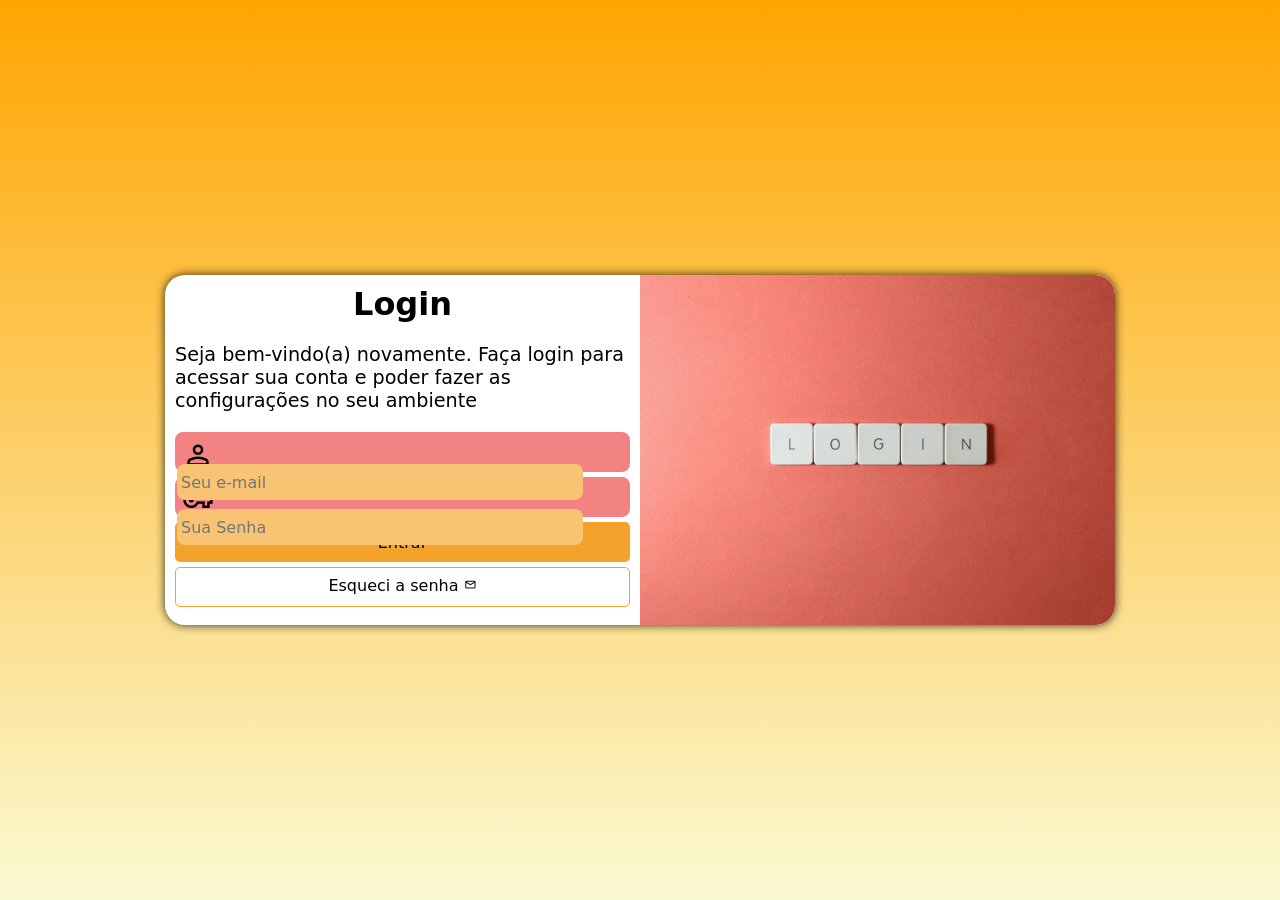
<file: index.html>
<!DOCTYPE html>
<html lang="pt-br">
<head>
    <meta charset="UTF-8">
    <meta name="viewport" content="width=device-width, initial-scale=1.0">
    <title>Login</title>
    <link href="https://fonts.googleapis.com/css2?family=Material+Symbols+Outlined" rel="stylesheet" />
    <link rel="stylesheet" href="Estilos/style.css" >
    <link rel="stylesheet" href="Estilos/media-query.css">
</head>
<body>
    <main>
        <section id="login">
            <div id="imagem">
               
            </div >
            <div id="formulario">
                <h1>Login</h1>
                <p>Seja bem-vindo(a) novamente. Faça login para acessar sua conta e poder fazer as configurações no seu ambiente</p>
                <form action="login.php" method="post" autocomplete="on">
                    <div class="campo">
                        <i class="material-symbols-outlined">person</i>
                        <input type="email" name="login" id="ilogin" placeholder="Seu e-mail" autocomplete="email" required maxlength="30">
                        <label for="ilogin">Login </label>
                    </div>
                    <div class="campo">
                        <i class="material-symbols-outlined"> vpn_key </i>
                        <input type="password" name="senha" id="isenha" placeholder="Sua Senha" autocomplete="current-password" required minlength="8" maxlength="20">
                        <label for="isenha">Senha </label>
                    </div>
                    <input type="submit" value="Entrar">
                    <a href="esqueci.html" class="botao" >Esqueci a senha <i class="material-symbols-outlined">mail</i></a>
                </form>
            </div>
        </section>
    </main>
</body>
</html>
</file>
<file: Estilos/style.css>
@charset "UTF-8";
/*Paleta de Cores*/
*{
    font-family: system-ui, -apple-system, BlinkMacSystemFont, 'Segoe UI', Roboto, Oxygen, Ubuntu, Cantarell, 'Open Sans', 'Helvetica Neue', sans-serif;
    padding: 0px;
    margin: 0px;
    box-sizing: border-box;
}
body, html{
    background-color: orange;
    height: 100vh;
    width: 100vw;
}
main{
    height: 100vh;
    width: 100vw;

    display: flex;
    align-items: center;
    justify-content: center;
}
section#login{
    background-color: white;
    overflow: hidden;

    width: 300px;
    height: 500px;
    border-radius: 20px;
    box-shadow: 0px 0px 10px rgba(0, 0, 0, 0.8);

    transition: width .3s, height .3s;
    transition-timing-function: ease;
}
section#login>div#imagem{
    display: block;
    background: lightgoldenrodyellow url(../imagens/pexels-photo-2882566\ \(1\).jpeg) no-repeat;
    height: 200px;
    background-position: center center;
    background-size: cover;
}
section#login> div#formulario{
    padding: 10px;
    display: block;
}
div#formulario>h1{
    text-align: center;
    margin-bottom: 10px;
}
div#formulario>p{
    font-size: 0.8em;
}

form>div.campo{
    background-color: rgb(243, 130, 130) ;
    border: 2px solid rgb(243, 130, 130);
    width: 100%;
    display: block;
    height: 40px;
    border-radius: 8px;
    margin: 5px 0px;
}
form label {
    display:none
}
div.campo> i{
    font-size: 2em;
    width: 40px;
    padding: 5px;
}
div.campo > input {
    background-color: rgb(248, 195, 115);
    font-size: 1em;
    width: calc(100% - 45px) ;
    height: 100%;
    border: 0px;
    border-radius: 8px;
    padding: 4px;
    transform: translateY(-12px);
}
div.campo > input:focus-within {
    background-color: white;
}
form>input[type=submit]{
    display: block;
    font-size: 1em;
    width: 100%;
    height: 40px;
    background-color: rgb(243, 163, 44);
    color: black;
    border: none;
    border-radius: 5px;
    margin-top: 5px;
    cursor: pointer;
}
form > input[type=submit]:hover{
    background-color:rgb(248, 195, 115);
}
form > a.botao{
    display: block;
    text-align: center;
    font-size: 1em;
    width: 100%;
    height: 40px;
    padding-top: 8px;
    margin-top: 5px;
    background-color: white;
    border: 1px solid rgb(243, 163, 44);
    border-radius: 5px;
    text-decoration: none;
    color: black;
}
form > a.botao:hover{
    background-color: rgb(248, 195, 115) ;
}
form > a.botao>i{
    font-size: 0.8em;
}
</file>
<file: Estilos/media-query.css>
@charset "UTF-08";
@media screen and (min-width:768px) and (max-width:992px){
    body{
        background-image: linear-gradient(to top, lightgoldenrodyellow,orange);
    }
    section#login{
        width: 90vw;
        height: 300px;
    }
    section#login > div#imagem{
        float: left;
        width: 45%;
        height: 100%;
        
    }
    section#login > div#formulario{
        float: right;
        width: 55%;
    }
    div#formulario>p{
        font-size: 1.0em;
    }
}
@media screen and (min-width: 992px) {
    body{
        background-image: linear-gradient(to top, lightgoldenrodyellow,orange);
    }
    section#login{
        width: 950px;
        height: 350px;
    }
    section#login>div#imagem{
        float: right;
        width: 50%;
        height: 100%;
    }
    section#login>div#formulario{
        float: left;
        width: 50%;

    }
    div#formulario>h1{
        font-size: 2em;
    }
    div#formulario>p{
        font-size: 1.2em;
        margin: 20px 0px;
    }
}
</file>
